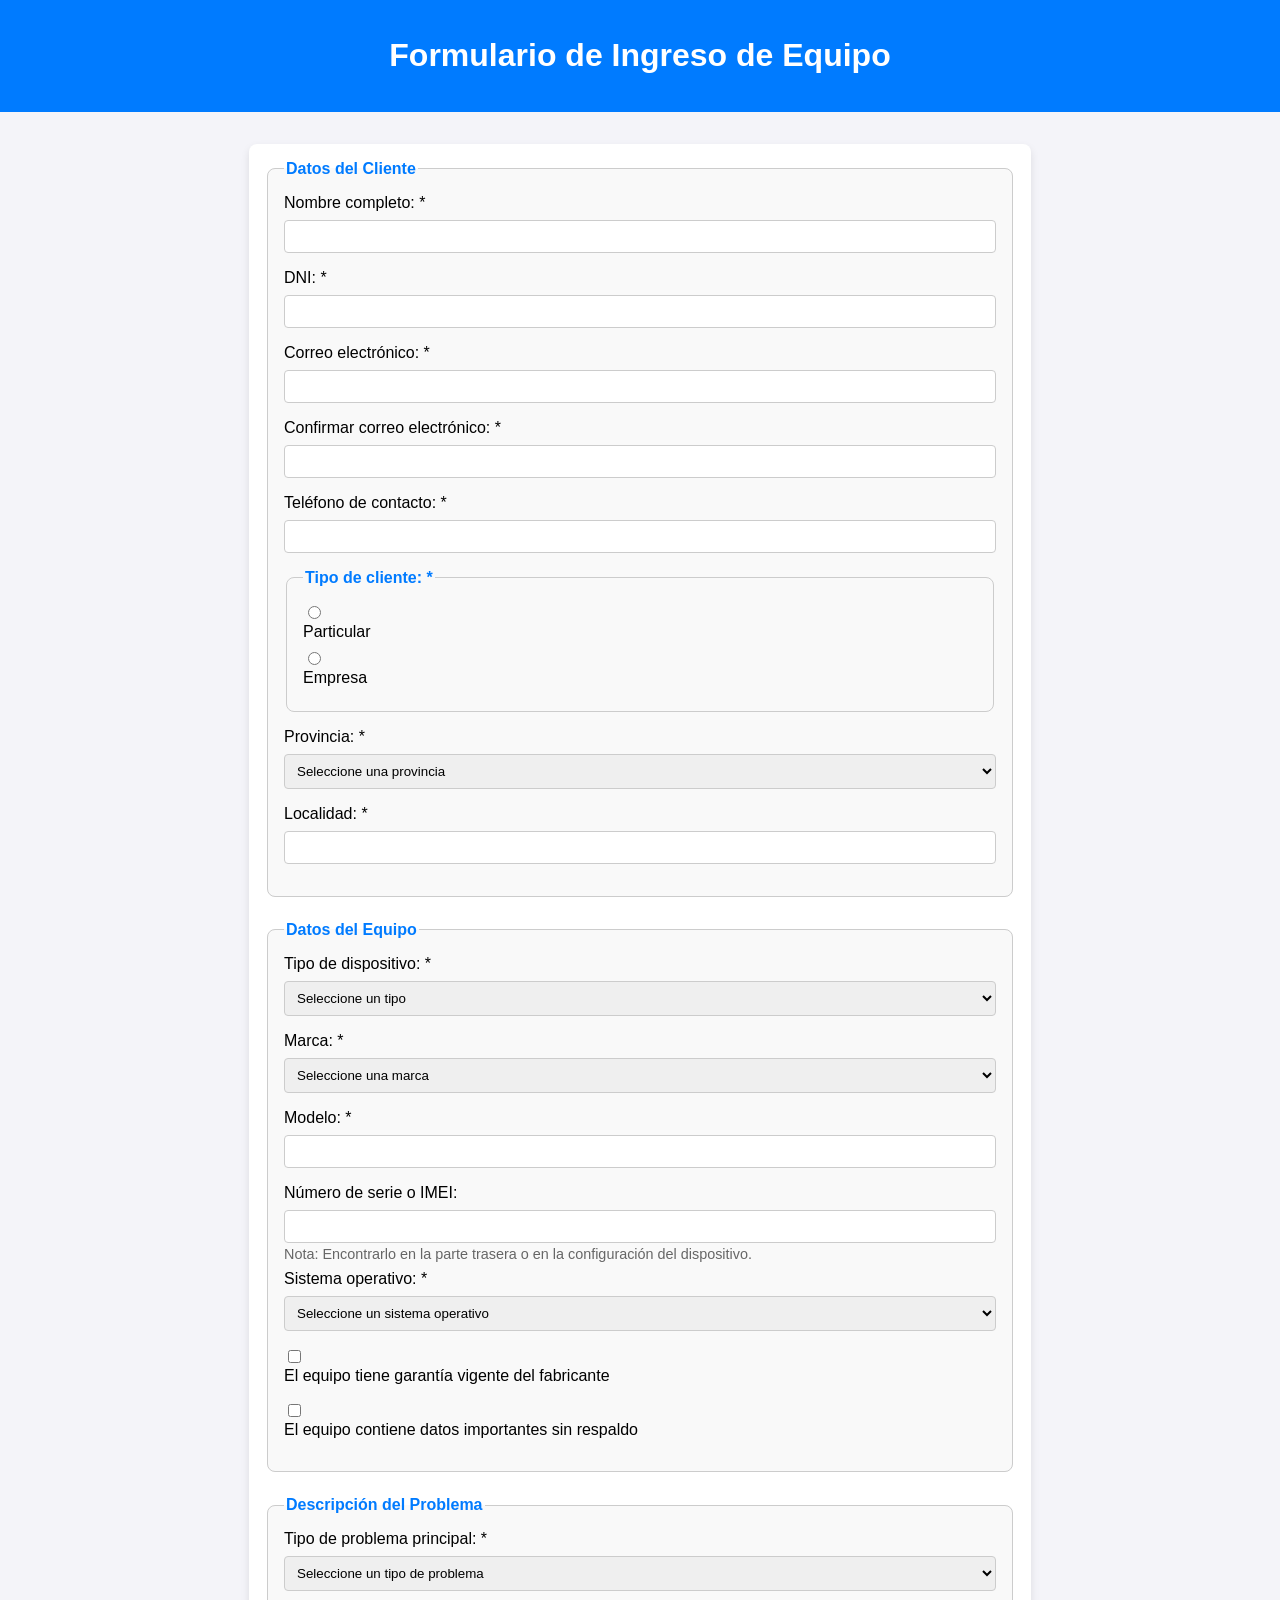
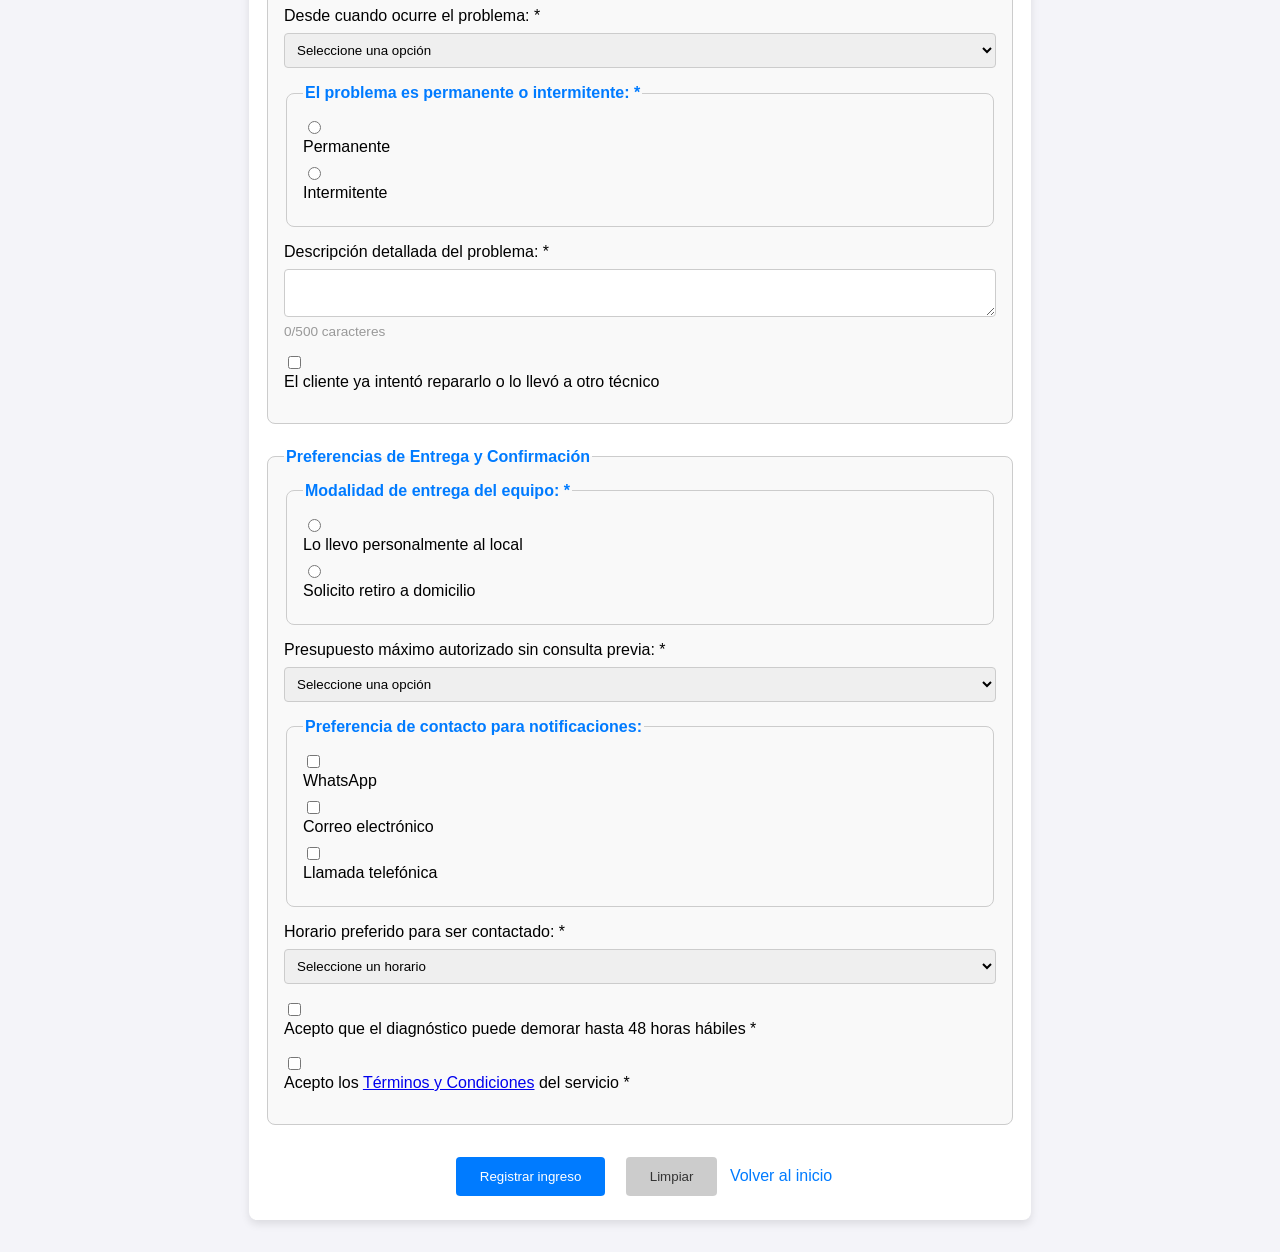
<file: ingreso.html>
<!DOCTYPE html>
<html lang="es">
<head>
    <meta charset="UTF-8">
    <meta name="viewport" content="width=device-width, initial-scale=1.0">
    <title>Ingreso de Equipo - Servicio Técnico</title>
    <style>
        body {
            font-family: Arial, sans-serif;
            margin: 0;
            padding: 0;
            background-color: #f4f4f9;
        }
        header {
            text-align: center;
            background-color: #007bff;
            color: white;
            padding: 1rem 0;
        }
        main {
            max-width: 750px;
            margin: 2rem auto;
            padding: 1rem;
            background-color: white;
            border-radius: 8px;
            box-shadow: 0 4px 8px rgba(0, 0, 0, 0.1);
        }
        fieldset {
            border: 1px solid #ccc;
            border-radius: 8px;
            margin-bottom: 1.5rem;
            padding: 1rem;
            background-color: #f9f9f9;
        }
        legend {
            font-weight: bold;
            color: #007bff;
        }
        label {
            display: block;
            margin-bottom: 0.5rem;
            font-weight: normal;
        }
        input[type="text"],
        input[type="email"],
        input[type="tel"],
        select,
        textarea {
            width: 100%;
            padding: 0.5rem;
            margin-bottom: 1rem;
            border: 1px solid #ccc;
            border-radius: 4px;
            box-sizing: border-box;
        }
        input[type="text"]:focus,
        input[type="email"]:focus,
        input[type="tel"]:focus,
        select:focus,
        textarea:focus {
            border-color: #007bff;
            box-shadow: 0 0 5px rgba(0, 123, 255, 0.5);
            outline: none;
        }
        .campo-error {
            border-color: red !important;
        }
        .campo-ok {
            border-color: green !important;
        }
        .radio-group,
        .checkbox-group {
            margin-bottom: 1rem;
        }
        .radio-group div,
        .checkbox-group div {
            margin-bottom: 0.5rem;
        }
        input[type="radio"],
        input[type="checkbox"] {
            margin-right: 0.5rem;
            width: auto;
        }
        .advertencia {
            background-color: #fff3cd;
            border: 1px solid #ffc107;
            border-radius: 4px;
            padding: 0.75rem;
            margin-bottom: 1rem;
            color: #856404;
        }
        .nota {
            font-size: 0.9rem;
            color: #666;
            margin-top: -0.8rem;
            margin-bottom: 0.5rem;
        }
        .contador {
            font-size: 0.85rem;
            color: #999;
            margin-top: -0.8rem;
        }
        .form-buttons {
            text-align: center;
        }
        .form-buttons button {
            padding: 0.75rem 1.5rem;
            margin: 0.5rem;
            border: none;
            border-radius: 4px;
            cursor: pointer;
        }
        .form-buttons .submit-btn {
            background-color: #007bff;
            color: white;
        }
        .form-buttons .submit-btn:hover {
            background-color: #0056b3;
        }
        .form-buttons .reset-btn {
            background-color: #ccc;
            color: #333;
        }
        .form-buttons .reset-btn:hover {
            background-color: #aaa;
        }
        .form-buttons a {
            display: inline-block;
            margin-top: 1rem;
            color: #007bff;
            text-decoration: none;
        }
        .form-buttons a:hover {
            text-decoration: underline;
        }
        @media (min-width: 768px) {
            .two-columns {
                display: flex;
                gap: 1rem;
            }
            .two-columns > div {
                flex: 1;
            }
        }
    </style>
</head>
<body>
    <header>
        <h1>Formulario de Ingreso de Equipo</h1>
    </header>
    <main>
        <form action="/submit" method="POST">
            <!-- Sección A: Datos del Cliente -->
            <fieldset>
                <legend>Datos del Cliente</legend>
                <div>
                    <label for="nombre">Nombre completo: *</label>
                    <input type="text" id="nombre" name="nombre" required>
                </div>
                <div>
                    <label for="dni">DNI: *</label>
                    <input type="text" id="dni" name="dni" required>
                </div>
                <div>
                    <label for="email">Correo electrónico: *</label>
                    <input type="email" id="email" name="email" required>
                </div>
                <div>
                    <label for="confirmar-email">Confirmar correo electrónico: *</label>
                    <input type="email" id="confirmar-email" name="confirmar-email" required>
                </div>
                <div>
                    <label for="telefono">Teléfono de contacto: *</label>
                    <input type="tel" id="telefono" name="telefono" required>
                </div>
                <fieldset class="radio-group">
                    <legend>Tipo de cliente: *</legend>
                    <div>
                        <input type="radio" id="particular" name="tipo-cliente" value="particular" required>
                        <label for="particular">Particular</label>
                    </div>
                    <div>
                        <input type="radio" id="empresa" name="tipo-cliente" value="empresa" required>
                        <label for="empresa">Empresa</label>
                    </div>
                </fieldset>
                <div id="empresa-info" style="display: none;">
                    <label for="nombre-empresa">Nombre de la empresa:</label>
                    <input type="text" id="nombre-empresa" name="nombre-empresa">
                    <label for="cuit">CUIT:</label>
                    <input type="text" id="cuit" name="cuit">
                </div>
                <div>
                    <label for="provincia">Provincia: *</label>
                    <select id="provincia" name="provincia" required>
                        <option value="">Seleccione una provincia</option>
                        <option value="Buenos Aires">Buenos Aires</option>
                        <option value="CABA">CABA</option>
                        <option value="Catamarca">Catamarca</option>
                        <option value="Chaco">Chaco</option>
                        <option value="Chubut">Chubut</option>
                        <option value="Córdoba">Córdoba</option>
                        <option value="Corrientes">Corrientes</option>
                        <option value="Entre Ríos">Entre Ríos</option>
                        <option value="Formosa">Formosa</option>
                        <option value="Jujuy">Jujuy</option>
                    </select>
                </div>
                <div>
                    <label for="localidad">Localidad: *</label>
                    <input type="text" id="localidad" name="localidad" required>
                </div>
            </fieldset>

            <!-- Sección B: Datos del Equipo -->
            <fieldset>
                <legend>Datos del Equipo</legend>
                <div>
                    <label for="tipo-dispositivo">Tipo de dispositivo: *</label>
                    <select id="tipo-dispositivo" name="tipo-dispositivo" required>
                        <option value="">Seleccione un tipo</option>
                        <option value="Notebook">Notebook</option>
                        <option value="Computador de escritorio">Computador de escritorio</option>
                        <option value="Impresora">Impresora</option>
                        <option value="Tablet">Tablet</option>
                        <option value="Telefono movil">Teléfono móvil</option>
                        <option value="Otro">Otro</option>
                    </select>
                </div>
                <div id="otro-dispositivo" style="display: none;">
                    <label for="otro-dispositivo-text">Especificar tipo de dispositivo:</label>
                    <input type="text" id="otro-dispositivo-text" name="otro-dispositivo-text">
                </div>
                <div>
                    <label for="marca">Marca: *</label>
                    <select id="marca" name="marca" required>
                        <option value="">Seleccione una marca</option>
                        <option value="Acer">Acer</option>
                        <option value="Apple">Apple</option>
                        <option value="ASUS">ASUS</option>
                        <option value="Dell">Dell</option>
                        <option value="HP">HP</option>
                        <option value="Lenovo">Lenovo</option>
                        <option value="Samsung">Samsung</option>
                        <option value="Sony">Sony</option>
                        <option value="Otro">Otra</option>
                    </select>
                </div>
                <div id="otra-marca" style="display: none;">
                    <label for="otra-marca-text">Especificar marca:</label>
                    <input type="text" id="otra-marca-text" name="otra-marca-text">
                </div>
                <div>
                    <label for="modelo">Modelo: *</label>
                    <input type="text" id="modelo" name="modelo" required>
                </div>
                <div>
                    <label for="serie-imei">Número de serie o IMEI:</label>
                    <input type="text" id="serie-imei" name="serie-imei">
                    <p class="nota">Nota: Encontrarlo en la parte trasera o en la configuración del dispositivo.</p>
                </div>
                <div>
                    <label for="sistema-operativo">Sistema operativo: *</label>
                    <select id="sistema-operativo" name="sistema-operativo" required>
                        <option value="">Seleccione un sistema operativo</option>
                        <option value="Windows 10">Windows 10</option>
                        <option value="Windows 11">Windows 11</option>
                        <option value="macOS">macOS</option>
                        <option value="Linux">Linux</option>
                        <option value="Android">Android</option>
                        <option value="iOS">iOS</option>
                        <option value="No aplica">No aplica / No sabe</option>
                    </select>
                </div>
                <div class="checkbox-group">
                    <div>
                        <input type="checkbox" id="garantia" name="garantia">
                        <label for="garantia">El equipo tiene garantía vigente del fabricante</label>
                    </div>
                </div>
                <div id="garantia-info" style="display: none;">
                    <label for="numero-compra">Número de orden de compra o fecha de compra:</label>
                    <input type="text" id="numero-compra" name="numero-compra">
                </div>
                <div class="checkbox-group">
                    <div>
                        <input type="checkbox" id="datos-respaldo" name="datos-respaldo">
                        <label for="datos-respaldo">El equipo contiene datos importantes sin respaldo</label>
                    </div>
                </div>
                <div id="advertencia-datos" class="advertencia" style="display: none;">
                    ⚠️ <strong>Advertencia:</strong> TechFix no se responsabiliza por la pérdida de datos. Se recomienda hacer un respaldo antes de cualquier reparación.
                </div>
            </fieldset>

            <!-- Sección C: Descripción del Problema -->
            <fieldset>
                <legend>Descripción del Problema</legend>
                <div>
                    <label for="tipo-problema">Tipo de problema principal: *</label>
                    <select id="tipo-problema" name="tipo-problema" required>
                        <option value="">Seleccione un tipo de problema</option>
                        <option value="No enciende">No enciende</option>
                        <option value="Pantalla dañada">Pantalla dañada</option>
                        <option value="Lentitud o rendimiento">Lentitud o rendimiento</option>
                        <option value="Virus o malware">Virus o malware</option>
                        <option value="Problema de red o conectividad">Problema de red o conectividad</option>
                        <option value="Daño por líquido">Daño por líquido</option>
                        <option value="Sonido">Sonido</option>
                        <option value="Otro">Otro</option>
                    </select>
                </div>
                <div>
                    <label for="tiempo-problema">Desde cuando ocurre el problema: *</label>
                    <select id="tiempo-problema" name="tiempo-problema" required>
                        <option value="">Seleccione una opción</option>
                        <option value="Hoy">Hoy</option>
                        <option value="Hace algunos dias">Hace algunos días</option>
                        <option value="Hace semanas">Hace semanas</option>
                        <option value="Hace meses">Hace meses</option>
                    </select>
                </div>
                <fieldset class="radio-group">
                    <legend>El problema es permanente o intermitente: *</legend>
                    <div>
                        <input type="radio" id="permanente" name="tipo-falla" value="permanente" required>
                        <label for="permanente">Permanente</label>
                    </div>
                    <div>
                        <input type="radio" id="intermitente" name="tipo-falla" value="intermitente" required>
                        <label for="intermitente">Intermitente</label>
                    </div>
                </fieldset>
                <div>
                    <label for="descripcion-problema">Descripción detallada del problema: *</label>
                    <textarea id="descripcion-problema" name="descripcion-problema" minlength="20" maxlength="500" required></textarea>
                    <p class="contador"><span id="contador-problema">0</span>/500 caracteres</p>
                </div>
                <div class="checkbox-group">
                    <div>
                        <input type="checkbox" id="intento-previo" name="intento-previo">
                        <label for="intento-previo">El cliente ya intentó repararlo o lo llevó a otro técnico</label>
                    </div>
                </div>
                <div id="intento-previo-info" style="display: none;">
                    <label for="descripcion-intento">Describir qué se hizo anteriormente:</label>
                    <textarea id="descripcion-intento" name="descripcion-intento" maxlength="300"></textarea>
                    <p class="contador"><span id="contador-intento">0</span>/300 caracteres</p>
                </div>
            </fieldset>

            <!-- Sección D: Preferencias de Entrega y Confirmación -->
            <fieldset>
                <legend>Preferencias de Entrega y Confirmación</legend>
                <fieldset class="radio-group">
                    <legend>Modalidad de entrega del equipo: *</legend>
                    <div>
                        <input type="radio" id="entrega-personal" name="modalidad-entrega" value="personal" required>
                        <label for="entrega-personal">Lo llevo personalmente al local</label>
                    </div>
                    <div>
                        <input type="radio" id="retiro-domicilio" name="modalidad-entrega" value="retiro" required>
                        <label for="retiro-domicilio">Solicito retiro a domicilio</label>
                    </div>
                </fieldset>
                <div id="direccion-retiro" style="display: none;">
                    <label for="direccion-completa">Dirección completa para retiro:</label>
                    <input type="text" id="direccion-completa" name="direccion-completa">
                </div>
                <div>
                    <label for="presupuesto">Presupuesto máximo autorizado sin consulta previa: *</label>
                    <select id="presupuesto" name="presupuesto" required>
                        <option value="">Seleccione una opción</option>
                        <option value="5000">Hasta $5.000</option>
                        <option value="15000">Hasta $15.000</option>
                        <option value="30000">Hasta $30.000</option>
                        <option value="sin-limite">Sin límite</option>
                        <option value="consultar">Necesito consultar antes de aprobar cualquier gasto</option>
                    </select>
                </div>
                <fieldset class="checkbox-group">
                    <legend>Preferencia de contacto para notificaciones:</legend>
                    <div>
                        <input type="checkbox" id="contacto-whatsapp" name="contacto-whatsapp">
                        <label for="contacto-whatsapp">WhatsApp</label>
                    </div>
                    <div>
                        <input type="checkbox" id="contacto-email" name="contacto-email">
                        <label for="contacto-email">Correo electrónico</label>
                    </div>
                    <div>
                        <input type="checkbox" id="contacto-telefono" name="contacto-telefono">
                        <label for="contacto-telefono">Llamada telefónica</label>
                    </div>
                </fieldset>
                <div>
                    <label for="horario-contacto">Horario preferido para ser contactado: *</label>
                    <select id="horario-contacto" name="horario-contacto" required>
                        <option value="">Seleccione un horario</option>
                        <option value="manana">Mañana 9 a 12</option>
                        <option value="tarde">Tarde 12 a 17</option>
                        <option value="tarde-noche">Tarde-noche 17 a 20</option>
                        <option value="indistinto">Indistinto</option>
                    </select>
                </div>
                <div class="checkbox-group">
                    <div>
                        <input type="checkbox" id="diagnostico-48" name="diagnostico-48" required>
                        <label for="diagnostico-48">Acepto que el diagnóstico puede demorar hasta 48 horas hábiles *</label>
                    </div>
                </div>
                <div class="checkbox-group">
                    <div>
                        <input type="checkbox" id="terminos" name="terminos" required>
                        <label for="terminos">Acepto los <a href="terminos.html" target="_blank">Términos y Condiciones</a> del servicio *</label>
                    </div>
                </div>
            </fieldset>

            <div class="form-buttons">
                <button type="submit" class="submit-btn">Registrar ingreso</button>
                <button type="reset" class="reset-btn">Limpiar</button>
                <a href="index.html">Volver al inicio</a>
            </div>
        </form>
    </main>
    <script>
        // Mostrar campos adicionales si el cliente es una empresa
        document.querySelectorAll('input[name="tipo-cliente"]').forEach(radio => {
            radio.addEventListener('change', function() {
                const empresaInfo = document.getElementById('empresa-info');
                if (this.value === 'empresa') {
                    empresaInfo.style.display = 'block';
                } else {
                    empresaInfo.style.display = 'none';
                }
            });
        });

        // Mostrar campo adicional si tipo de dispositivo es "Otro"
        document.getElementById('tipo-dispositivo').addEventListener('change', function() {
            const otroDispositivo = document.getElementById('otro-dispositivo');
            if (this.value === 'Otro') {
                otroDispositivo.style.display = 'block';
            } else {
                otroDispositivo.style.display = 'none';
            }
        });

        // Mostrar campo adicional si marca es "Otra"
        document.getElementById('marca').addEventListener('change', function() {
            const otraMarca = document.getElementById('otra-marca');
            if (this.value === 'Otro') {
                otraMarca.style.display = 'block';
            } else {
                otraMarca.style.display = 'none';
            }
        });

        // Mostrar campo adicional si tiene garantía
        document.getElementById('garantia').addEventListener('change', function() {
            const garantiaInfo = document.getElementById('garantia-info');
            if (this.checked) {
                garantiaInfo.style.display = 'block';
            } else {
                garantiaInfo.style.display = 'none';
            }
        });

        // Mostrar advertencia si contiene datos sin respaldo
        document.getElementById('datos-respaldo').addEventListener('change', function() {
            const advertencia = document.getElementById('advertencia-datos');
            if (this.checked) {
                advertencia.style.display = 'block';
            } else {
                advertencia.style.display = 'none';
            }
        });

        // Contador de caracteres para descripción del problema
        document.getElementById('descripcion-problema').addEventListener('input', function() {
            document.getElementById('contador-problema').textContent = this.value.length;
        });

        // Contador de caracteres para intento previo
        document.getElementById('descripcion-intento').addEventListener('input', function() {
            document.getElementById('contador-intento').textContent = this.value.length;
        });

        // Mostrar campo adicional si ya intentó repararlo
        document.getElementById('intento-previo').addEventListener('change', function() {
            const intentoPrevio = document.getElementById('intento-previo-info');
            if (this.checked) {
                intentoPrevio.style.display = 'block';
            } else {
                intentoPrevio.style.display = 'none';
            }
        });

        // Mostrar campo de dirección si solicita retiro a domicilio
        document.querySelectorAll('input[name="modalidad-entrega"]').forEach(radio => {
            radio.addEventListener('change', function() {
                const direccionRetiro = document.getElementById('direccion-retiro');
                if (this.value === 'retiro') {
                    direccionRetiro.style.display = 'block';
                } else {
                    direccionRetiro.style.display = 'none';
                }
            });
        });
    </script>
</body>
</html>
</file>
